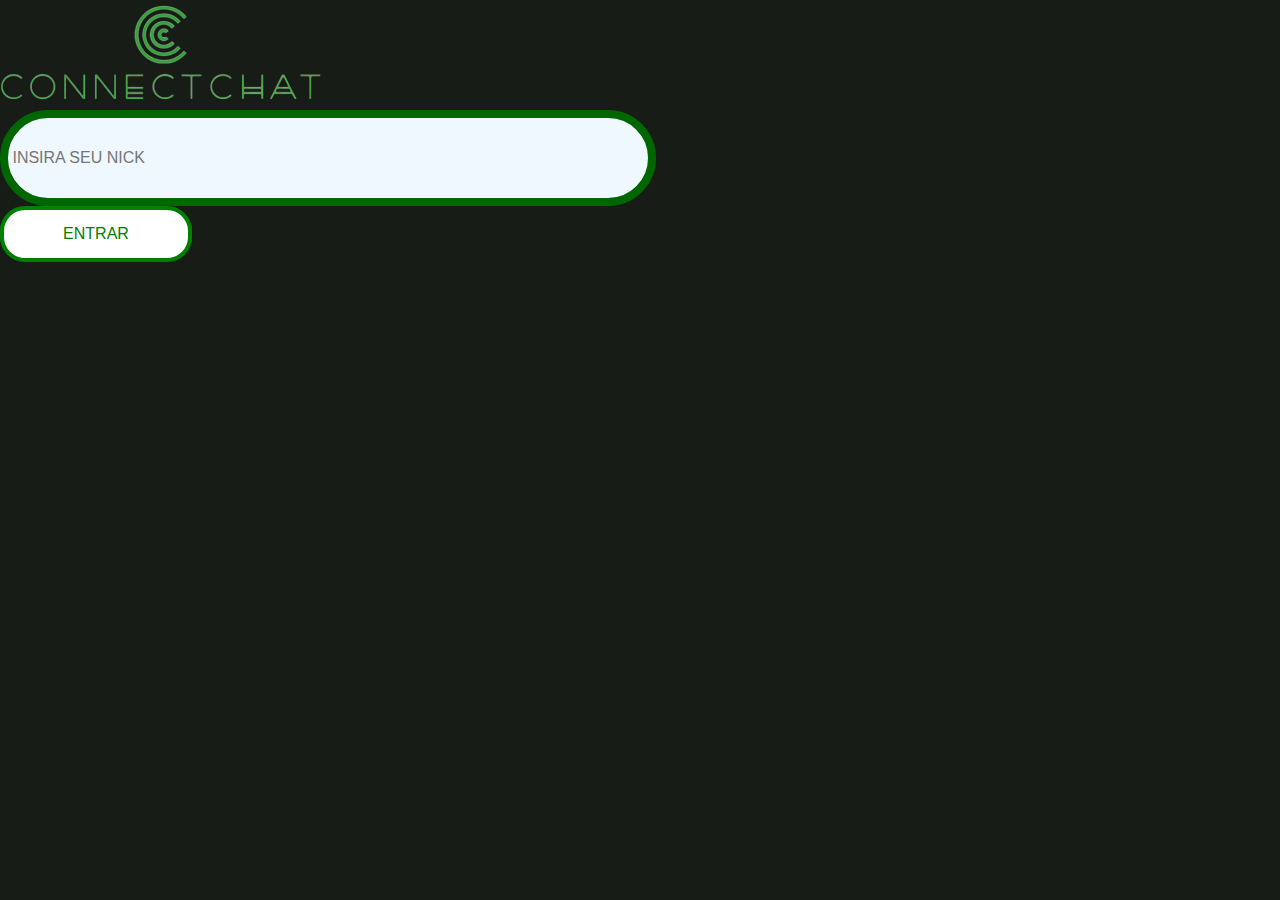
<file: index.html>
<!doctype html>
<html lang="en">
<head>
  <meta charset="utf-8">
  <meta name="viewport" content="width=device-width, initial-scale=1">
  <title>connectChat</title>
  <link rel="stylesheet" href="./style.css">
  <link href="https://cdn.jsdelivr.net/npm/bootstrap@5.3.0/dist/css/bootstrap.min.css" rel="stylesheet" integrity="sha384-9ndCyUaIbzAi2FUVXJi0CjmCapSmO7SnpJef0486qhLnuZ2cdeRhO02iuK6FUUVM" crossorigin="anonymous">
</head>
<body>
  <div class="container-fluid">
    <div class="row justify-content-center align-items-center vh-100">
      <div class="col-12 text-center">
        <img class="img-fluid mt-5" src="./midias/connect chat.png" alt="Responsive image">
      </div>
      <div class="col-12 text-center">
        <input class="input col-8 px-3" type="text" placeholder=" INSIRA SEU NICK">
      </div>
      <div class="col-12 text-center">
        <a href="index2.html"><button class="button col-2  mt-5">ENTRAR</button></a>
      </div>
    </div>
  </div>
  <script src="https://cdn.jsdelivr.net/npm/bootstrap@5.3.0/dist/js/bootstrap.bundle.min.js" integrity="sha384-geWF76RCwLtnZ8qwWowPQNguL3RmwHVBC9FhGdlKrxdiJJigb/j/68SIy3Te4Bkz" crossorigin="anonymous"></script>
</body>
</html>
</file>
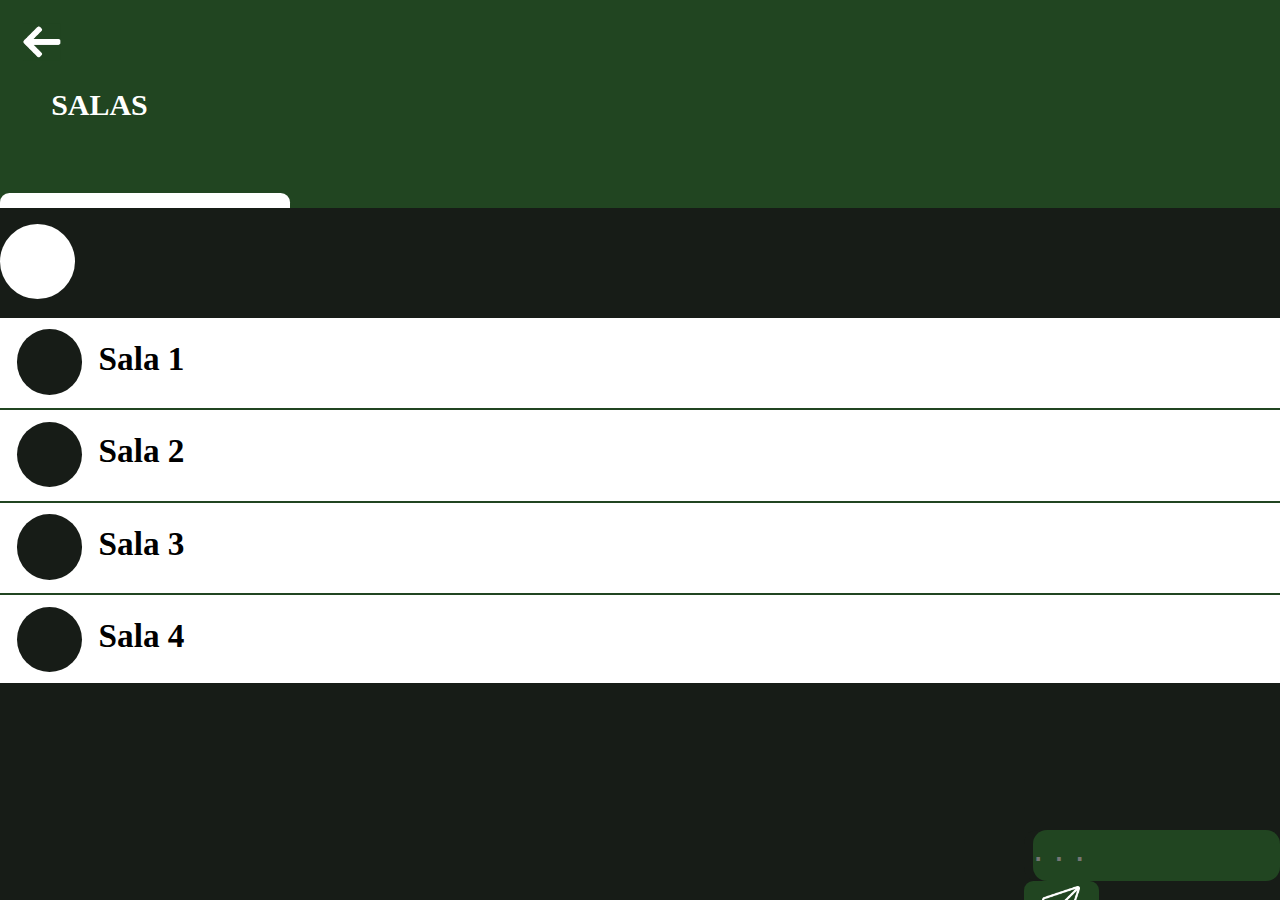
<file: index2.html>
<!DOCTYPE html>
<html lang="en">
<head>
    <meta charset="UTF-8">
    <meta name="viewport" content="width=device-width, initial-scale=1.0">
    <title>connectChat</title>
    <link rel="stylesheet" href="./style.css">
    <link href="https://cdn.jsdelivr.net/npm/bootstrap@5.3.0/dist/css/bootstrap.min.css" rel="stylesheet" integrity="sha384-9ndCyUaIbzAi2FUVXJi0CjmCapSmO7SnpJef0486qhLnuZ2cdeRhO02iuK6FUUVM" crossorigin="anonymous">
</head>
<body>
    <div class="container-fluid">
        <div class="row">
        <div class="col-3 menu">
            <div class="d-flex align-items-center lx">
                <a href="./index.html"><img class="voltar" src="./midias/seta-direita.png" alt=""></a>
                <h2 style="font-size: 2.34vw; margin-top: 1.83vw;">SALAS</h2>
            </div>
            <input class="px-3"type="text" placeholder="Pesquisar sala . . .">
        </div>
        <div class="col-9 namebar">
            <div class="col-3  bg-black text-center d-flex justify-content-center">
                <div class="perfil">

                </div>
                <div style="margin-left:2.19vw; margin-top: 2.63vw; background-color:black;">
                    <h2 style="background-color: black; font-size: 2.34vw; color: white;">SALA 1</h2>
                </div>
            </div>
        </div>
        
        </div>
        <div class="row">
            <div class="col-3 chats " style="max-height: 29.28vw; overflow-y: auto;">
                <div class="col-12 conv">
                    <div class="foto">

                    </div>
                    <h6>Sala 1</h6>
                </div>
                <div class="col-12 conv">
                    <div class="foto">
                        
                    </div>
                    <h6>Sala 2</h6>
                </div>
                <div class="col-12 conv">
                    <div class="foto">
                        
                    </div>
                    <h6>Sala 3</h6>
                </div>
                <div class="col-12 conv">
                    <div class="foto">
                        
                    </div>
                    <h6>Sala 4</h6>
                </div>
                <div class="col-12 conv">
                    <div class="foto">
                        
                    </div>
                    <h6>Sala 5</h6>
                </div>
            </div>
            
            <div class="col-9 com" style="position: fixed; bottom: 0; right: 0;">
                <div class="row bg-black mt-4">
                    <div class="col-11 bg-black">
                        <input class="px-3" type="text" placeholder=". . .">
                    </div>
                    <div class="col-1 bg-black d-flex justify-content-center">
                        <button class="botao"><img class="send" src="./midias/mandar.png" alt=""></button>
                    </div>
                </div>
            </div>
        
        </div>
    </div>
</body>
<script src="https://cdn.jsdelivr.net/npm/bootstrap@5.3.0/dist/js/bootstrap.bundle.min.js" integrity="sha384-geWF76RCwLtnZ8qwWowPQNguL3RmwHVBC9FhGdlKrxdiJJigb/j/68SIy3Te4Bkz" crossorigin="anonymous"></script>
</html>
</file>
<file: style.css>
* {
    padding: 0;
    margin: 0;
    font-size: 1rem; 
    background-color: #171C17;
    overflow: hidden;
  }

  .container {
    height: 100vh; 
  }
  
  .input {
    width: 40rem; 
    height: 5rem; 
    border: solid 0.5rem #006600; 
    border-radius: 100px;
    background-color: aliceblue;
    outline: none;
  }
  
  .button {
    width: 12rem; 
    height: 3.5rem; 
    border-radius: 25px;
    border: solid 0.3rem green; 
    color: green;
    background-color: white;
    padding: 0.5rem 1rem; 
    font-size: 1rem;
  }
  .menu{
    height: 16.258vw;
    background-color: #214521;
  }
  a{
    background-color: #214521;
  }
  .menu h2{
    margin-left: 4vw;
    color: white;
    background-color: #214521;
  }
  .menu input{
    font-family: Impact, Haettenschweiler, 'Arial Narrow Bold', sans-serif;
    font-size: 1vw;
    background-color: white;
    margin-top: 5.5vw;
    width: 22.69vw;
    height: 3.66vw;
    border-radius: 0.73vw;
    border: none;
  }
  .namebar{
    height:8.581vw;
    background-color: black;
    margin-left: none;
  }
  .col-3.chats{
    height: 28.55vw;
    background-color: white;
    padding: 0;
  }
  .perfil{
    height: 5.85vw;
    width: 5.85vw;
    margin-top: 1.24vw;
    border-radius: 100px;
    background-color: white;
  }
  .com{
    background-color: black;
    height: 7.32vw;
    
  }
  .col-11{
    height: 4.02vw;
    border-radius: 1.09vw;
    margin-top: 1.83vw;
    
  }
  .col-11 input{
    color: white;
    font-size: 1.5vw;
    height: 4.02vw;
    width: 100%;
    border-radius: 1.09vw;
    border: none;
    background-color: #214521;
    margin-left: 0.73vw;
  }
  .col-11 input::placeholder{
    font-size: 2.92vw;
    font-family: Impact, Haettenschweiler, 'Arial Narrow Bold', sans-serif;
    
  }
.botao{
  background-color: #214521 ;
  height: 4.02vw;
  width: 5.85vw;
  border-radius: 0.73vw;
  border: none;
  
}
.col-12.conv {
  padding: 0;
}
.conv{
  height: 7.07vw;
  background-color: white;
  border-bottom: 0.21vw solid #214521;
}
.foto{
  width: 5.12vw;
  height: 5.12vw;
  border-radius: 7.32vw;
  margin-top: 0.90vw;
  margin-left: 1.3vw;
}

.nome p{
  background-color: white;
}
.send{
  width: 2.92vw;
  height: 2.92vw;
  background-color: #214521;
}
.voltar{
  width: 2.92vw;
  height: 2.92vw;
  margin-top: 1.83vw;
  margin-left: 1.83vw;
  background-color: #214521;
  rotate: 180deg;
}
.lx{
  background-color: #214521;
}
::-webkit-scrollbar-track {
  background-color: #F4F4F4;
  
  
}
::-webkit-scrollbar {
  width: 0.43vw;
  background: #F4F4F4;
  
}
::-webkit-scrollbar-thumb {
  background: #034703;
}
.chats .conv {
  transition: transform 0.3s ease-in-out, background-color 0.3s ease-in-out; 
}

.chats .conv:hover {
  transform: scale(1.02);
}
.col-12 h6{
  margin-left: 7.7vw;
  margin-top: -4.3vw;
  background-color: white;
  font-size: 2.6vw;
}
</file>
